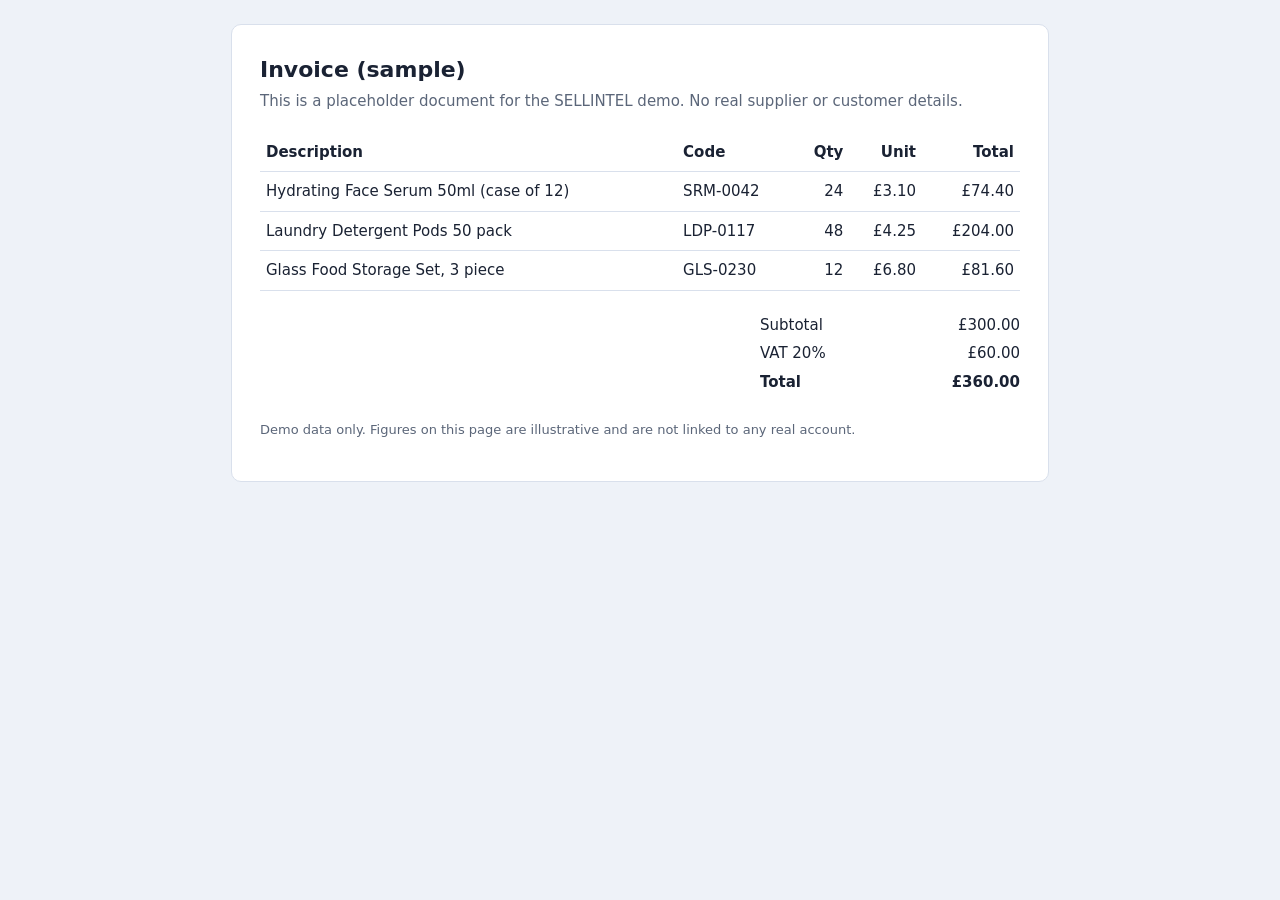
<file: site/demo/sample-invoice.html>
<!doctype html>
<html lang="en"><head><meta charset="utf-8"><meta name="viewport" content="width=device-width,initial-scale=1"><meta name="robots" content="noindex,nofollow"><title>Sample supplier invoice</title>
<style>:root{--bg:#eef2f8;--card:#fff;--ink:#1a2233;--mut:#5b6679;--line:#d9e0ec}@media (prefers-color-scheme:dark){:root{--bg:#10151f;--card:#18202e;--ink:#e8edf6;--mut:#9aa6bb;--line:#2a3548}}
body{margin:0;background:var(--bg);color:var(--ink);font:15px/1.5 system-ui,-apple-system,Segoe UI,sans-serif;padding:24px 16px}
.sheet{max-width:760px;margin:0 auto;background:var(--card);border:1px solid var(--line);border-radius:10px;padding:28px}
h1{margin:0 0 4px;font-size:22px}.mut{color:var(--mut)}table{width:100%;border-collapse:collapse;margin:20px 0}th,td{padding:8px 6px;border-bottom:1px solid var(--line);text-align:left}th:nth-child(n+3),td:nth-child(n+3){text-align:right}
.tot{margin-left:auto;width:min(100%,260px)}.tot div{display:flex;justify-content:space-between;padding:3px 0}.note{margin-top:24px;font-size:13px;color:var(--mut)}</style></head>
<body><div class="sheet"><h1>Invoice (sample)</h1><div class="mut">This is a placeholder document for the SELLINTEL demo. No real supplier or customer details.</div>
<table><thead><tr><th>Description</th><th>Code</th><th>Qty</th><th>Unit</th><th>Total</th></tr></thead><tbody>
<tr><td>Hydrating Face Serum 50ml (case of 12)</td><td>SRM-0042</td><td>24</td><td>&pound;3.10</td><td>&pound;74.40</td></tr>
<tr><td>Laundry Detergent Pods 50 pack</td><td>LDP-0117</td><td>48</td><td>&pound;4.25</td><td>&pound;204.00</td></tr>
<tr><td>Glass Food Storage Set, 3 piece</td><td>GLS-0230</td><td>12</td><td>&pound;6.80</td><td>&pound;81.60</td></tr></tbody></table>
<div class="tot"><div><span>Subtotal</span><span>&pound;300.00</span></div><div><span>VAT 20%</span><span>&pound;60.00</span></div><div><strong>Total</strong><strong>&pound;360.00</strong></div></div>
<p class="note">Demo data only. Figures on this page are illustrative and are not linked to any real account.</p></div></body></html>
</file>
